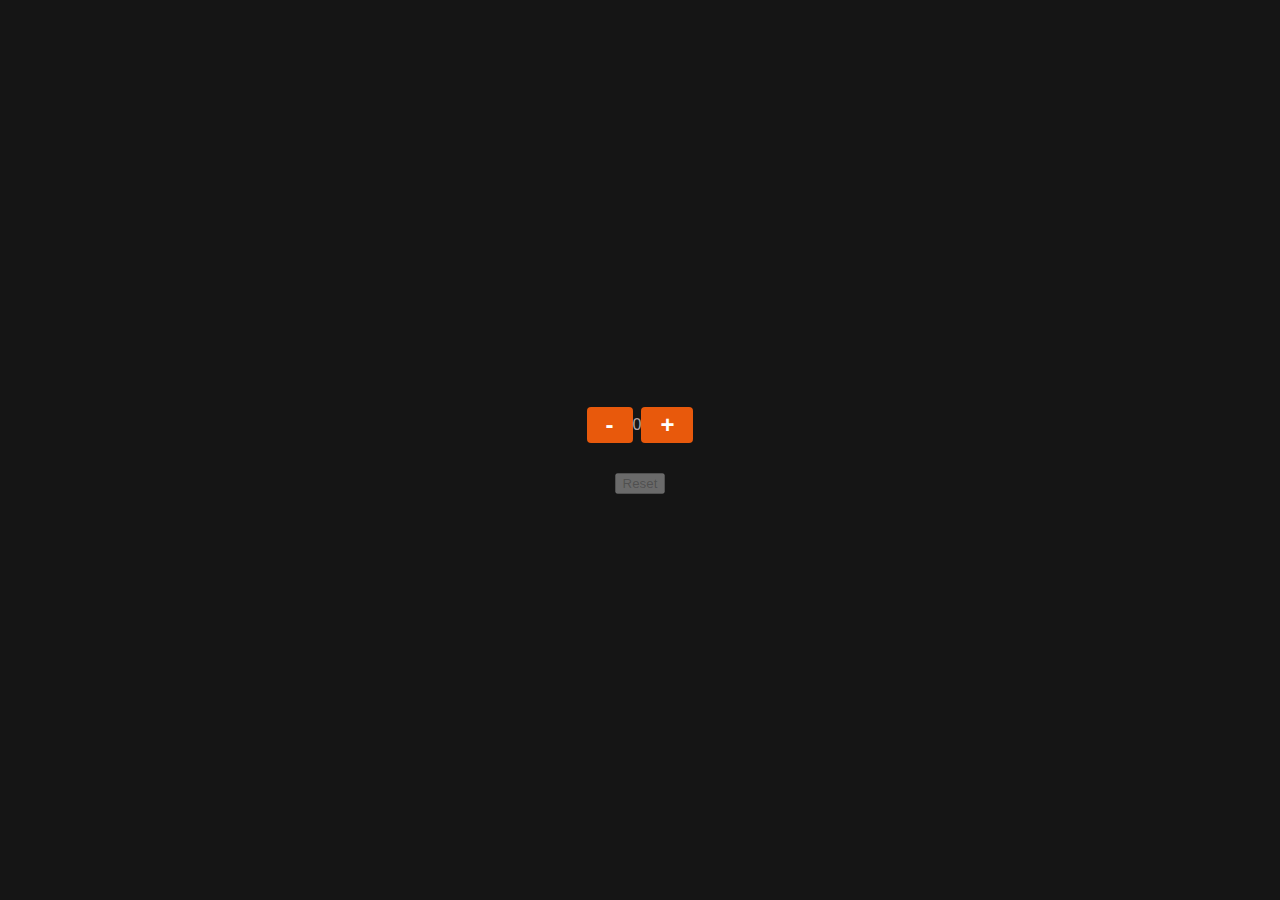
<file: counter.html>
<!DOCTYPE html>
<html lang="en">
  <head>
    <meta charset="UTF-8" />
    <meta http-equiv="X-UA-Compatible" content="IE=edge" />
    <meta name="viewport" content="width=device-width, initial-scale=1.0" />
    <title>small-apps-vanilla</title>
    <link rel="stylesheet" href="./style-020123:1133.css" />
  </head>
  <body>
    <div class="app">
      <div class="content">
        <button class="button" id="decrement">-</button>
        <div class="counter" id="counter"></div>
        <button class="button" id="increment">+</button>
      </div>
      <button id="reset">Reset</button>
    </div>
    <script src="./script.js"></script>
  </body>
</html>
</file>
<file: style-020123:1133.css>
body {
  font-family: sans-serif;
  padding: 0;
  margin: 0;
  box-sizing: border-box;
}
.app {
  color: #b4a5a5;
  background-color: #151515;
  height: 100vh;
  display: flex;
  justify-content: center;
  align-items: center;
  flex-direction: column;
  gap: 30px;
}
.counter {
  font-weight: 600;
  padding: 20px;
  font-size: 50px;
}
.button {
  background-color: #e8590c;
  font-size: 24px;
  color: #ffffff;
  border-radius: 4px;
  font-weight: 600;
  height: 36px;
  padding: 0px 18px;
  border: 1px solid transparent;
  cursor: pointer;
}
.button:hover {
  background-color: #ff7f3a;
}
.content {
  display: flex;
  align-items: center;
}
.success {
  color: #06f106;
}
.failure {
  color: #fa4848;
}
</file>
